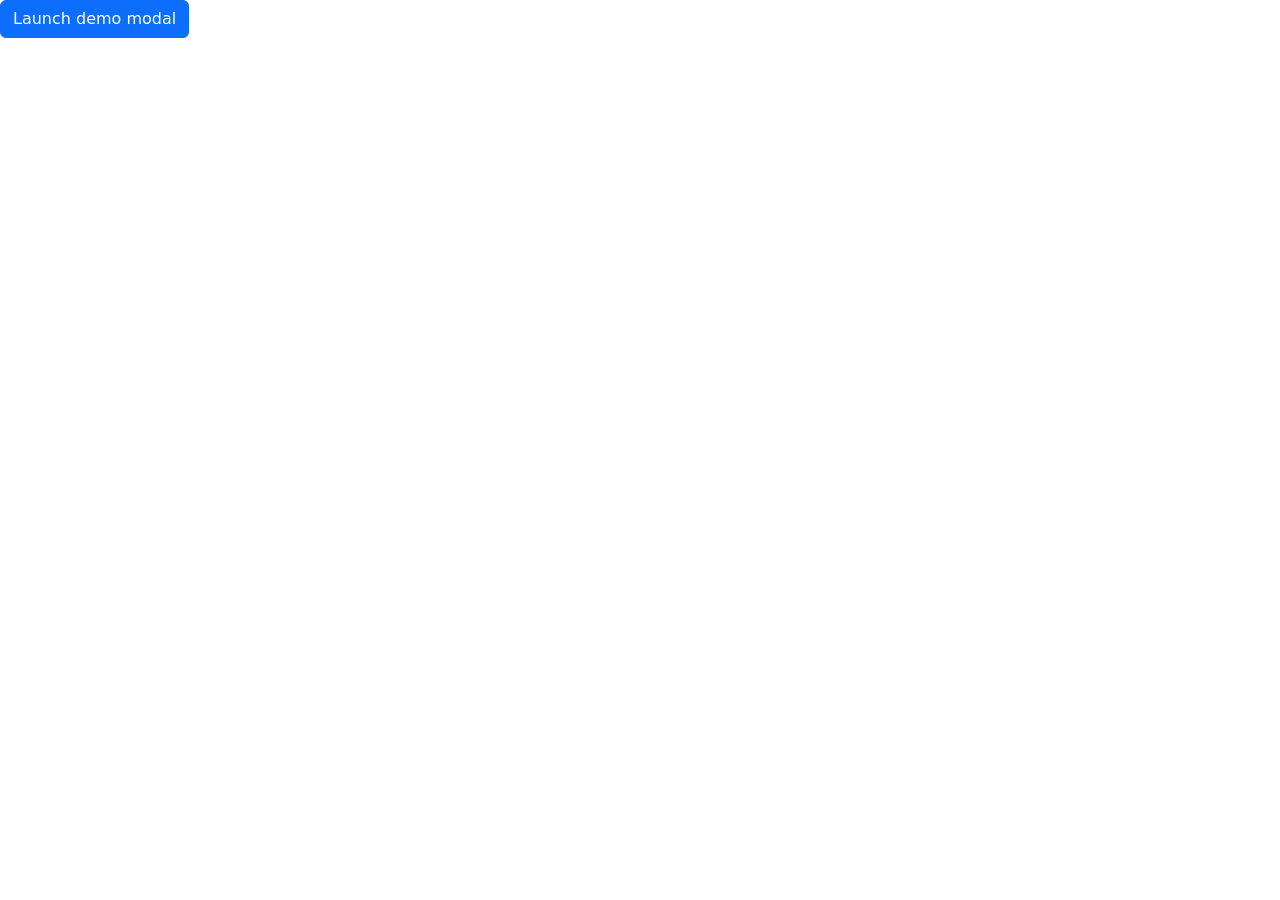
<file: about.html>
<!DOCTYPE html>
<html lang="en">
  <head>
    <meta charset="UTF-8" />
    <meta http-equiv="X-UA-Compatible" content="IE=edge" />
    <meta name="viewport" content="width=device-width, initial-scale=1.0" />
    <title>About</title>
    
  </head>
  <link rel="stylesheet" href="bootstrap/css/bootstrap.css" />
  <script href="bootstrap/js/bootstrap.min.js"></script>
  <body>
      <!-- Button trigger modal -->
<button type="button" class="btn btn-primary" data-toggle="modal" data-target="#exampleModal">
    Launch demo modal
  </button>
  
  <!-- Modal -->
  <div class="modal fade" id="exampleModal" tabindex="-1" role="dialog" aria-labelledby="exampleModalLabel" aria-hidden="true">
    <div class="modal-dialog" role="document">
      <div class="modal-content">
        <div class="modal-header">
          <h5 class="modal-title" id="exampleModalLabel">Modal title</h5>
          <button type="button" class="close" data-dismiss="modal" aria-label="Close">
            <span aria-hidden="true">&times;</span>
          </button>
        </div>
        <div class="modal-body">
          ...
        </div>
        <div class="modal-footer">
          <button type="button" class="btn btn-secondary" data-dismiss="modal">Close</button>
          <button type="button" class="btn btn-primary">Save changes</button>
        </div>
      </div>
    </div>
  </div>

   
    

  </body>
</html>
</file>
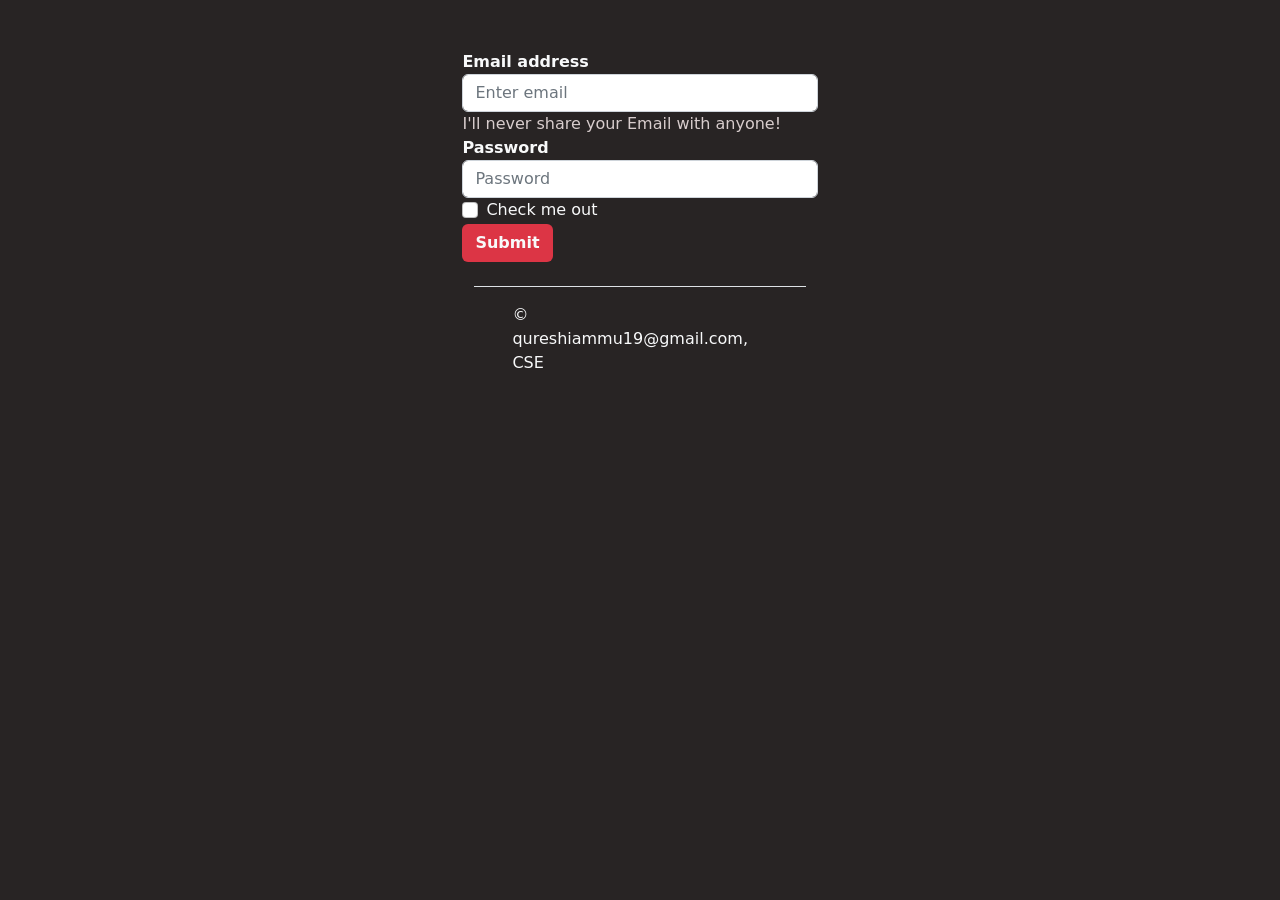
<file: contact.html>
<!DOCTYPE html>
<html lang="en">
  <head>
    <meta charset="UTF-8" />
    <meta http-equiv="X-UA-Compatible" content="IE=edge" />
    <meta name="viewport" content="width=device-width, initial-scale=1.0" />
    <title>Contact me</title>
  </head>
  <link rel="stylesheet" href="bootstrap/css/bootstrap.css" />
  <style>
    body{
        background-color: rgb(40, 36, 36);
    }
      .container-contact{
        box-sizing: content-box;
    padding:50px;
    
    display:flex;
    justify-content: center;
    align-items:center;
    flex-wrap: wrap;
    transition:none 0.8s ease-out
}
  </style>
  <body>
    <div class="container-contact">
      <form>
        <div class="form-group">
          <label for="exampleInputEmail1" class="text-light fw-bold">Email address</label>
          <input
            type="email"
            class="form-control"
            id="exampleInputEmail1"
            aria-describedby="emailHelp"
            placeholder="Enter email"
          />
          <a style="color:rgb(216, 205, 205);"> I'll never share your Email with anyone!</a>
        <div class="form-group">
          <label for="exampleInputPassword1" class="text-light fw-bold">Password</label>
          <input
            type="password"
            class="form-control"
            id="exampleInputPassword1"
            placeholder="Password"
          />
        </div>
        <div class="form-check">
          <input type="checkbox" class="form-check-input" id="exampleCheck1" />
          <label class="form-check-label text-light" for="exampleCheck1"
            >Check me out</label
          >
        </div>
        <button class="btn bg-danger text-light fw-bold">Submit</button>
      </form>
      <div class="container">
        <footer class="d-flex flex-wrap justify-content-between align-items-center py-3 my-4 border-top">
          <div class="col-md-4 d-flex align-items-center">
            <a href="/" class="mb-3 me-2 mb-md-0 text-light text-decoration-none lh-1">
              <svg class="bi" width="30" height="24"><use xlink:href="#bootstrap"></use></svg>
            </a>
            <span class="text-light">© qureshiammu19@gmail.com, CSE</span>
          </div>
      
          
        </footer>
      </div>
    </div>
   
  </body>
</html>
</file>
